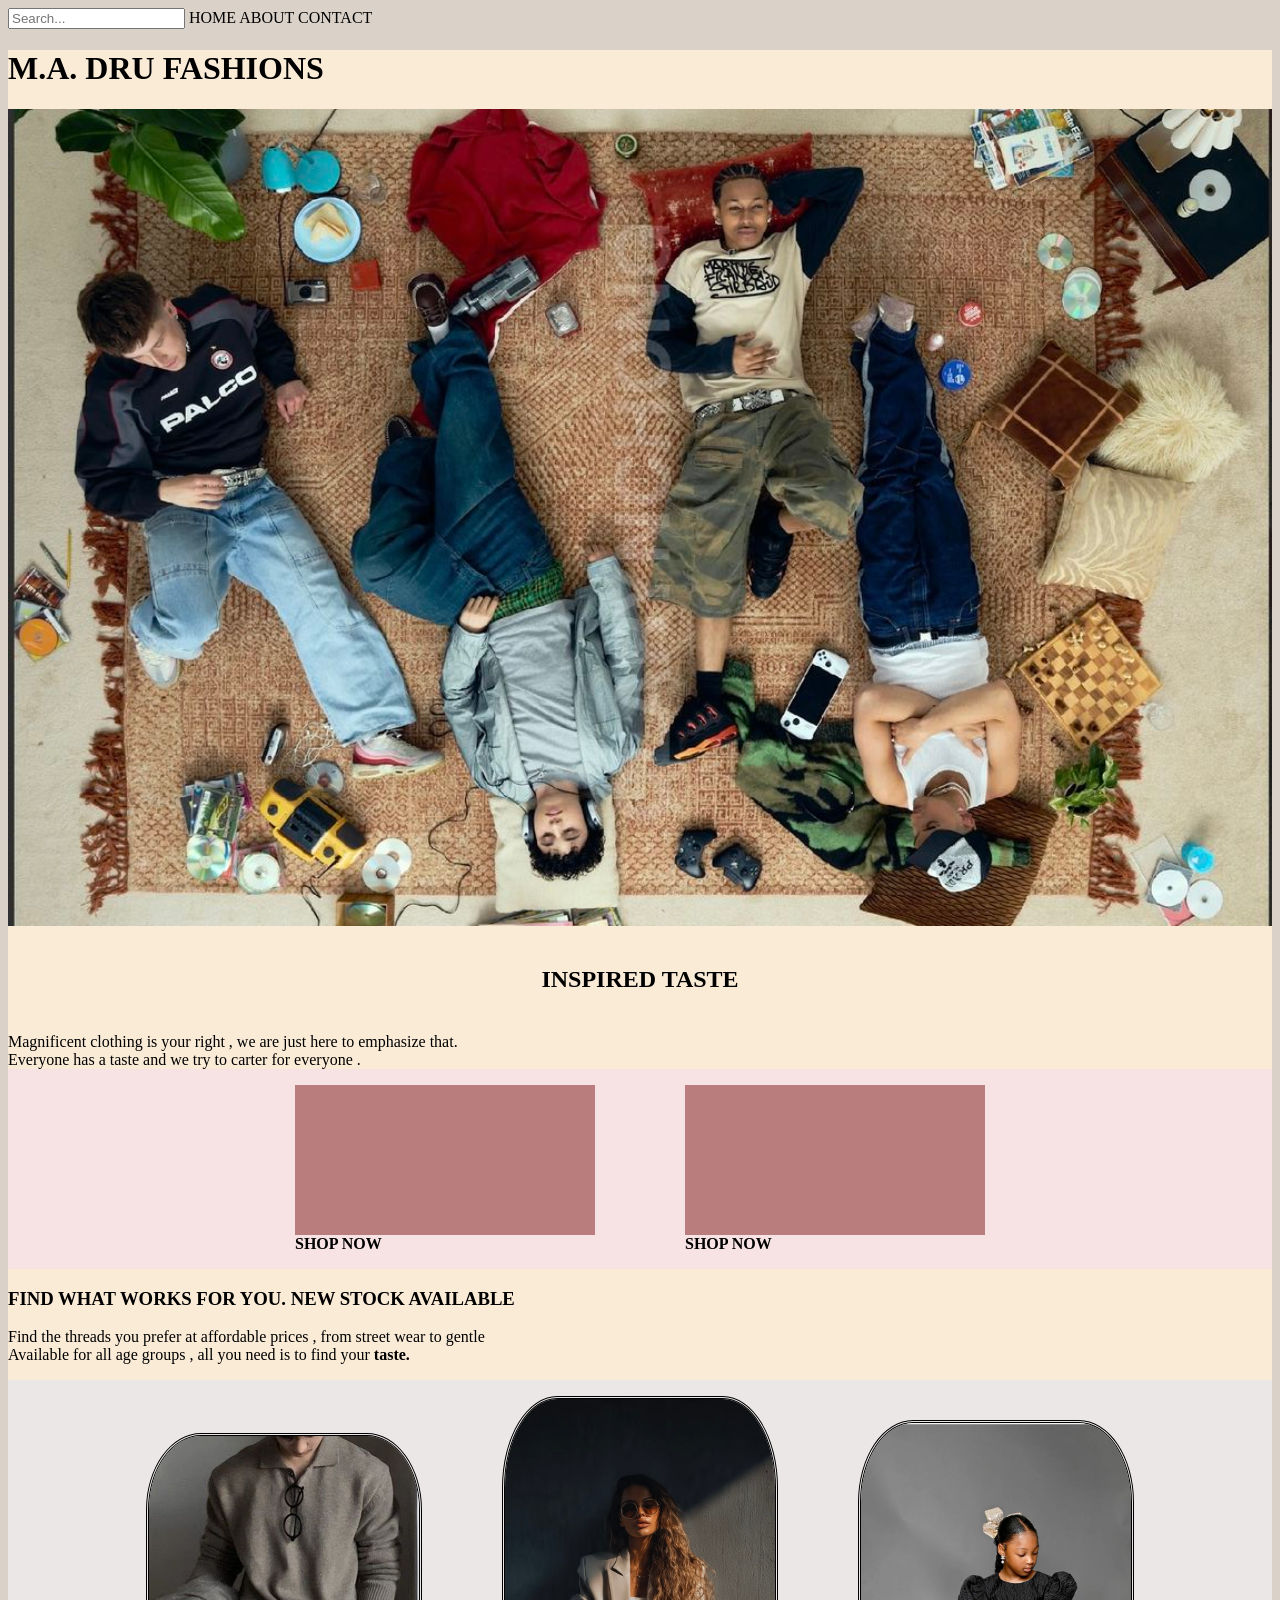
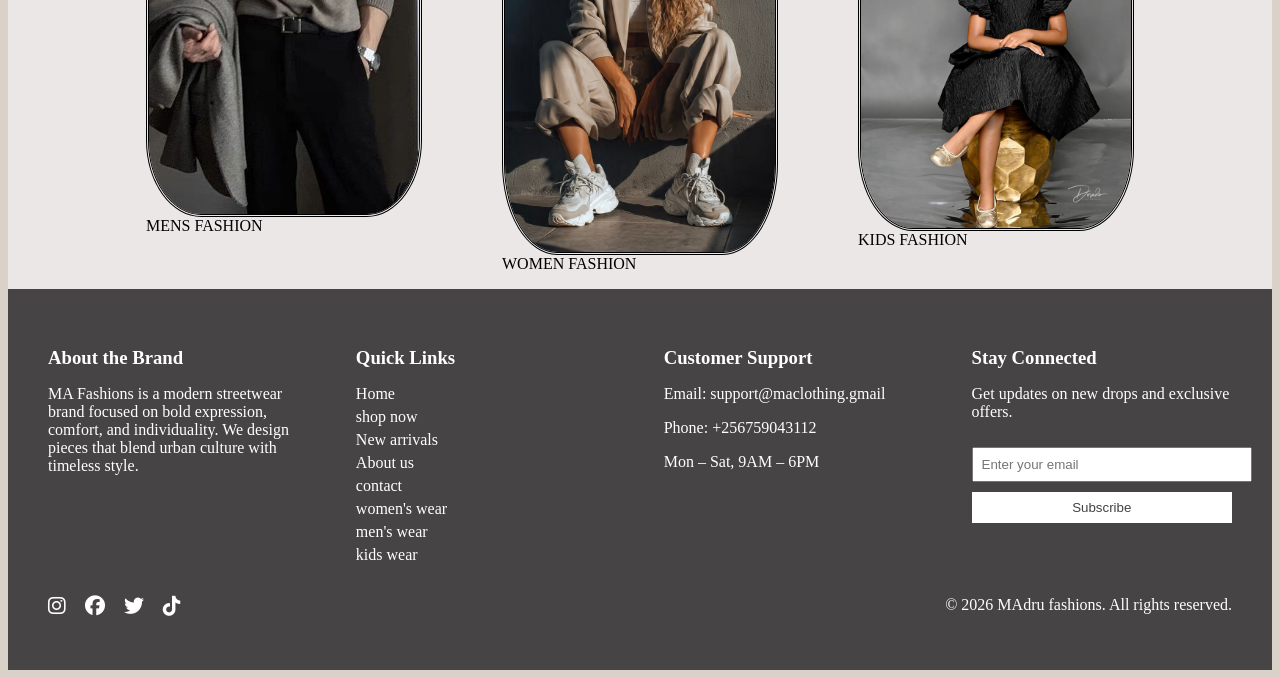
<file: index.html>
<!DOCTYPE html>
<html>
<head>
         <meta charset="UTF-8">
        <meta name="viewport" content="width=device-width, initial-scale=1.0">
        <meta name="MALE ANDREW" content="Fashionable clothes and gentle clothing for all ages and gender.">
        <title>Andrufashions.com</title>
        <link rel="stylesheet" href="styles.css">
        <link rel="stylesheet" href="https://cdnjs.cloudflare.com/ajax/libs/font-awesome/6.5.0/css/all.min.css">
</head>
    <body>
        <header>
            <nav>
                <input type="search" name="search" id=""search placeholder="Search...">
            <a href="index.html">HOME</a>
            <a href="About us.html">ABOUT</a>
            <a href="contact.html">CONTACT</a>
            </nav>
        </header>
    <main>
                <h1 class="main-title">M.A. DRU FASHIONS</h1>
                <a href="new arrivals.html">
        <img src="images/re.jpg" alt="Clickable image" class="new">
            </a>
                <h2>INSPIRED TASTE</h2>
                <P1>Magnificent clothing is your right , we are just here to emphasize that.<br>
                Everyone has a taste and we try to carter for everyone .</P1>
    <div class="fashion">
        <figure>
                <video src="videos/vid.mp4" autoplay muted loop></video>
                <figcaption><a href="men.html"><strong>SHOP NOW</strong></a></figcaption></figure>
        <figure>
             <video src="videos/vid.crdownload" autoplay muted loop></video>
            <figcaption><a href="men.html"><strong>SHOP NOW</strong></a></figcaption>
        </figure>
               </div> 
            <p>
                <h3>FIND WHAT WORKS FOR YOU. NEW STOCK AVAILABLE</h3>
                Find the threads you prefer at affordable prices , from street wear to gentle <br> Available for all age groups , all you need is to find your <strong>taste.</strong>
            </p>
            <div class="images">
                <figure>
                    <a href="men.html">
        <img src="images/man.jpg" alt="Clickable image" class="man"></a>
        <figcaption>MENS FASHION</figcaption>
                </figure>
                <figure>
                   <a href="woman.html">
        <img src="images/woman.jpg" alt="Clickable image" class="woman"></a>
        <figcaption>WOMEN FASHION</figcaption>
                </figure>
                <figure>
  <a href="kids.html">
        <img src="images/kid.jpg" alt="Clickable image" class="girl"></a>
        <figcaption>KIDS FASHION</figcaption>
                </figure>
         </div>
        </main>
    </body>
    <script src="script.js"></script>
<footer>
        <div class="conclusions">
  <div class="d1">
        <h3>About the Brand</h3>
        <p>
      MA Fashions is a modern streetwear brand focused on bold expression, 
      comfort, and individuality. We design pieces that blend urban culture 
      with timeless style.
    </p>
  </div>

  <div class="d2">
    <h3>Quick Links</h3>
    <ul>
      <li><a href="index.html">Home</a></li>
      <li><a href="men.html">shop now</a></li>
      <li><a href="kids.html">New arrivals</a></li>
      <li><a href="About us.html">About us</a></li>
      <li><a href="contact.html">contact</a></li>
      <li><a href="woman.html">women's wear</a></li>
      <li><a href="men.html">men's wear</a></li>
      <li><a href="kids.html">kids wear</a></li>
    </ul>
  </div>

  <div class="d3">
    <h3>Customer Support</h3>
    <p>Email: support@maclothing.gmail</p>
    <p>Phone: +256759043112</p>
    <p>Mon – Sat, 9AM – 6PM</p>
  </div>

  <div class="d4">
    <h3>Stay Connected</h3>
    <p>
      Get updates on new drops and exclusive offers.
    </p>
    <input type="email" placeholder="Enter your email">
    <button>Subscribe</button>
  </div>
  <div class="socials">
  <a href="https://www.instagram.com/"><i class="fab fa-instagram"></i></a>
  <a href="#"><i class="fab fa-facebook"></i></a>
  <a href="https://x.com/"><i class="fab fa-twitter"></i></a>
  <a href="https://www.tiktok.com/en/"><i class="fab fa-tiktok"></i></a>
</div>
<p>&copy; 2026 MAdru fashions. All rights reserved.</p>
</div>
        </div>
</footer>
</html>
</file>
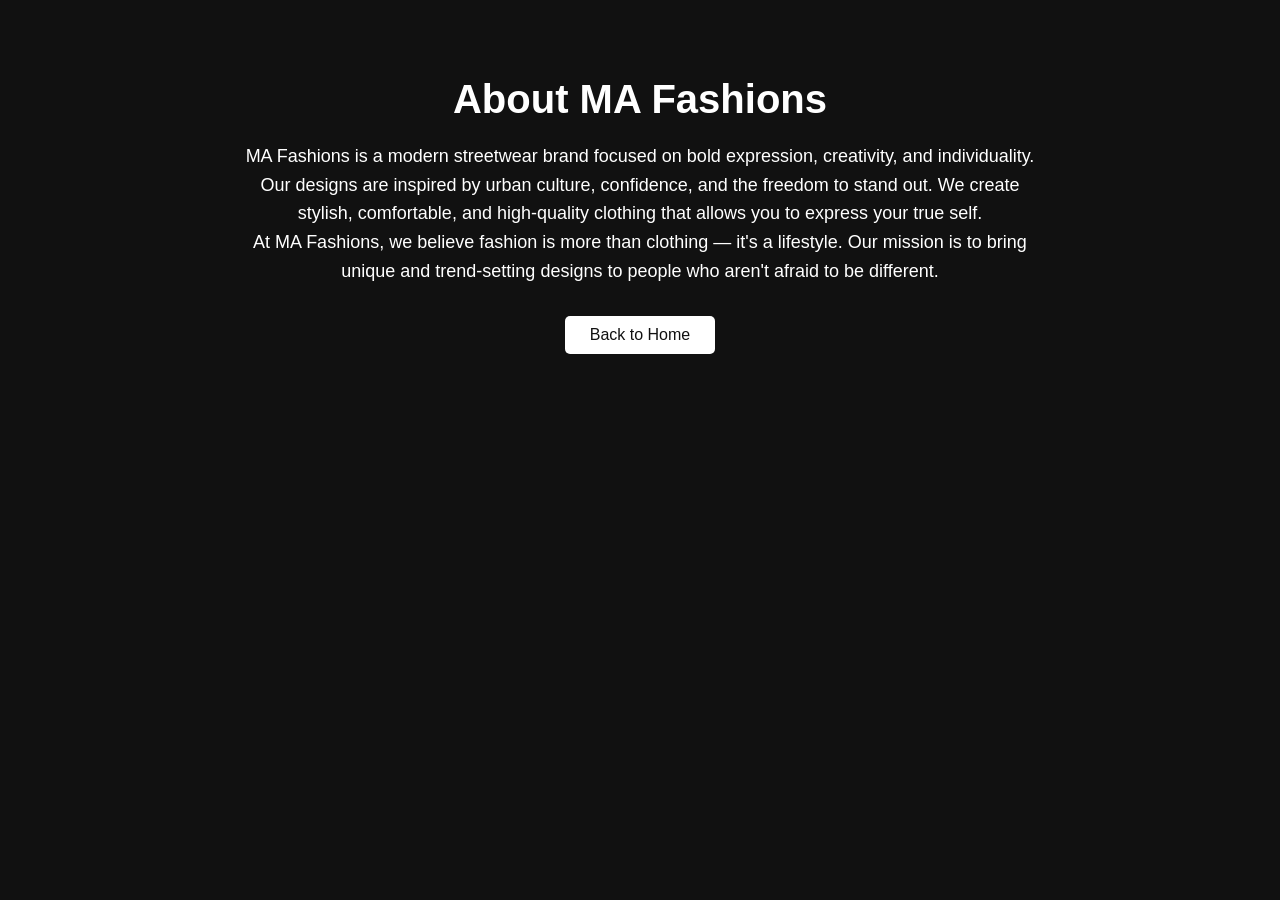
<file: About us.html>
<!DOCTYPE html>
<html lang="en">
<head>
    <meta charset="UTF-8">
    <meta name="viewport" content="width=device-width, initial-scale=1.0">
    <title>About Us - MA Fashions</title>

    <style>
        body {
            margin: 0;
            font-family: Arial, sans-serif;
            background-color: #111;
            color: #fff;
        }

        .container {
            width: 80%;
            margin: auto;
            text-align: center;
            padding: 50px;
        }

        h1 {
            font-size: 40px;
            margin-bottom: 20px;
        }

        p {
            font-size: 18px;
            line-height: 1.6;
            max-width: 800px;
            margin: auto;
        }

        .home-link {
            display: inline-block;
            margin-top: 30px;
            padding: 10px 25px;
            background-color: #fff;
            color: #111;
            text-decoration: none;
            border-radius: 5px;
            transition: 0.3s;
        }

        .home-link:hover {
            background-color: #ccc;
        }
    </style>
</head>
<body>

    <div class="container">
        <h1>About MA Fashions</h1>

        <p>
            MA Fashions is a modern streetwear brand focused on bold expression, creativity, 
            and individuality. Our designs are inspired by urban culture, confidence, and 
            the freedom to stand out. We create stylish, comfortable, and high-quality clothing 
            that allows you to express your true self.
        </p>

        <p>
            At MA Fashions, we believe fashion is more than clothing — it's a lifestyle. 
            Our mission is to bring unique and trend-setting designs to people who aren't 
            afraid to be different.
        </p>
        <a href="index.html" class="home-link">Back to Home</a>
    </div>

</body>
</html>
</file>
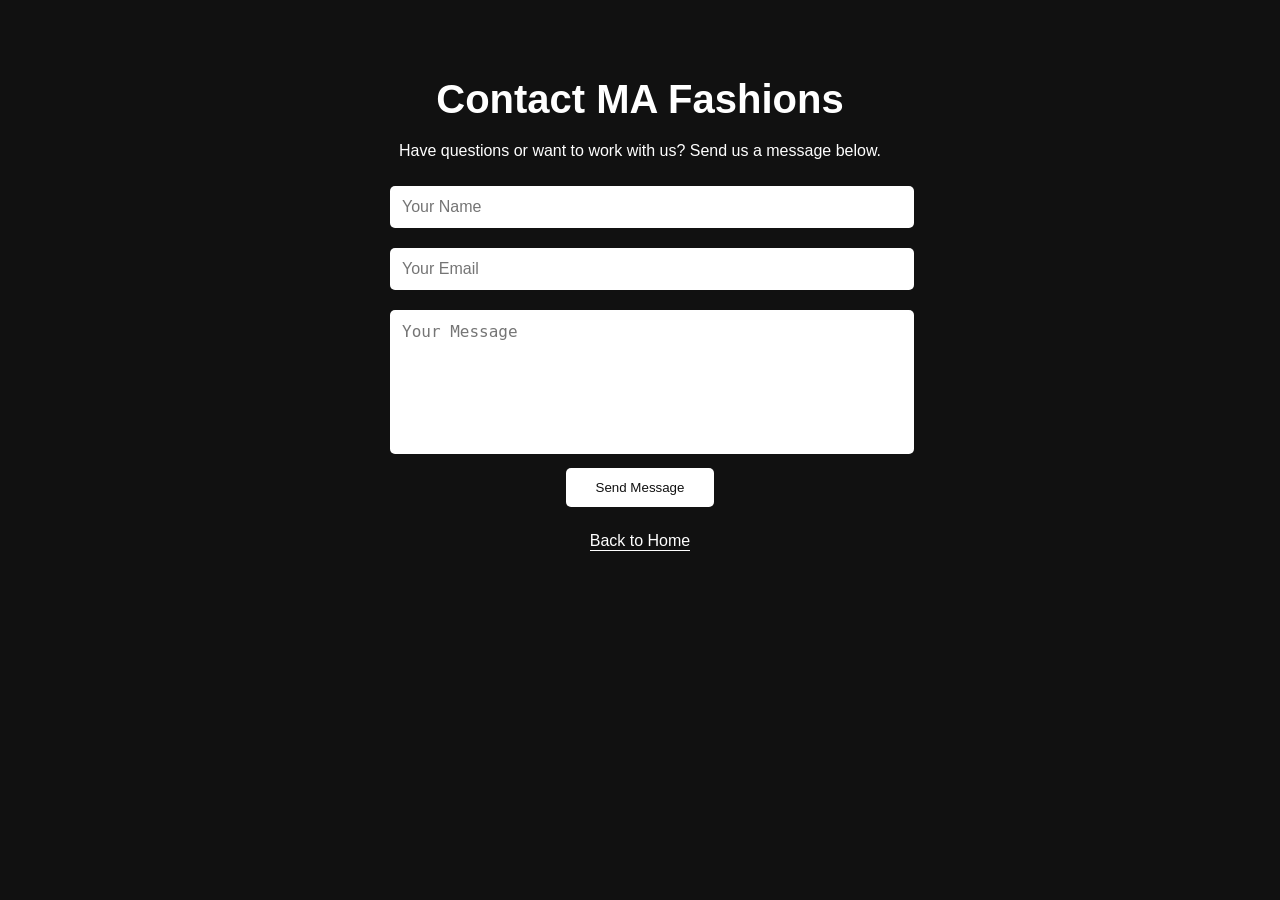
<file: contact.html>
<!DOCTYPE html>
<html lang="en">
<head>
    <meta charset="UTF-8">
    <meta name="viewport" content="width=device-width, initial-scale=1.0">
    <title>Contact Us - MA Fashions</title>

    <style>
        body {
            margin: 0;
            font-family: Arial, sans-serif;
            background-color: #111;
            color: #fff;
        }

        .container {
            width: 80%;
            margin: auto;
            text-align: center;
            padding: 50px 0;
        }

        h1 {
            font-size: 40px;
            margin-bottom: 20px;
        }

        form {
            max-width: 500px;
            margin: auto;
        }

        input, textarea {
            width: 100%;
            padding: 12px;
            margin: 10px 0;
            border: none;
            border-radius: 5px;
            font-size: 16px;
        }

        textarea {
            height: 120px;
            resize: none;
        }

        button {
            padding: 12px 30px;
            background-color: #fff;
            color: #111;
            border: none;
            border-radius: 5px;
            cursor: pointer;
            transition: 0.3s;
        }

        button:hover {
            background-color: #ccc;
        }

        .home-link {
            display: inline-block;
            margin-top: 25px;
            text-decoration: none;
            color: #fff;
            border-bottom: 1px solid #fff;
            transition: 0.3s;
        }

        .home-link:hover {
            color: #ccc;
            border-color: #ccc;
        }
    </style>
</head>
<body>

    <div class="container">
        <h1>Contact MA Fashions</h1>

        <p>Have questions or want to work with us? Send us a message below.</p>

        <form>
            <input type="text" placeholder="Your Name" required>
            <input type="email" placeholder="Your Email" required>
            <textarea placeholder="Your Message" required></textarea>
            <button type="submit">Send Message</button>
        </form>
        <a href="index.html" class="home-link">Back to Home</a>
    </div>

</body>
</html>
</file>
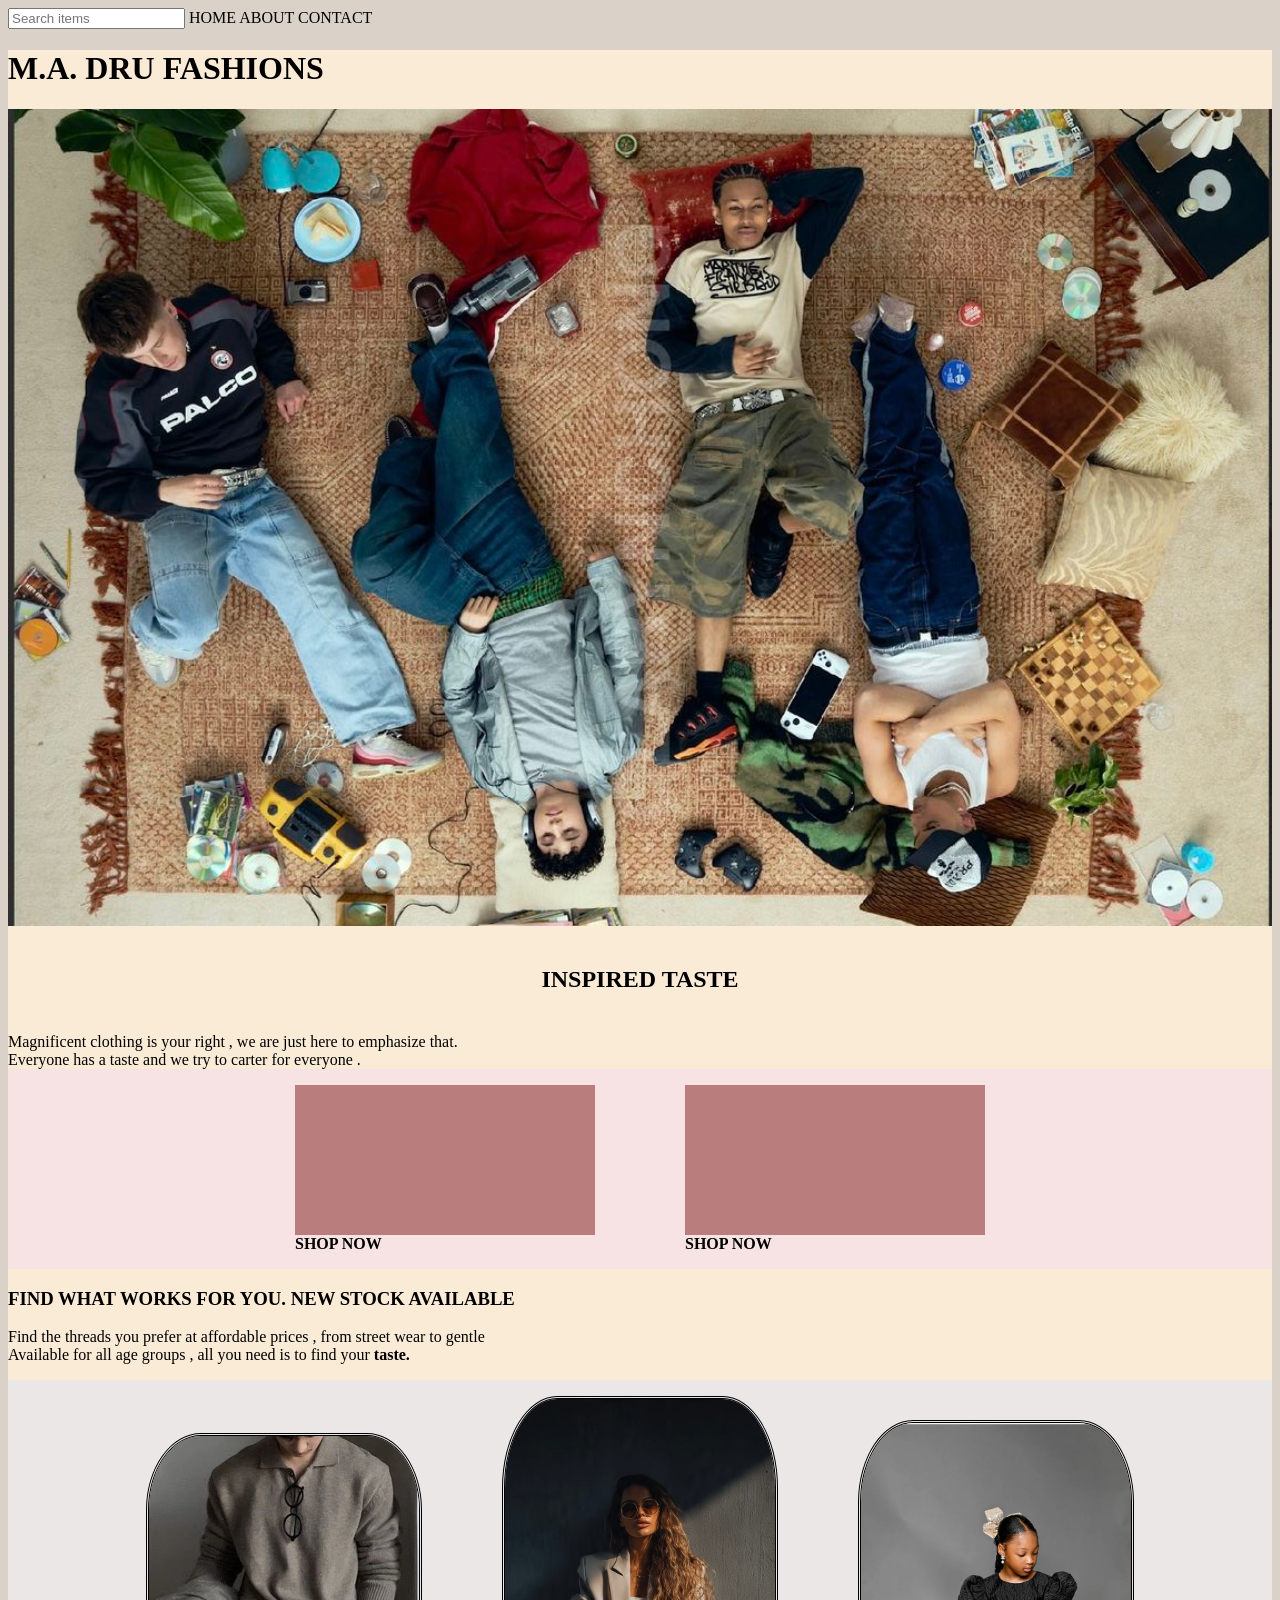
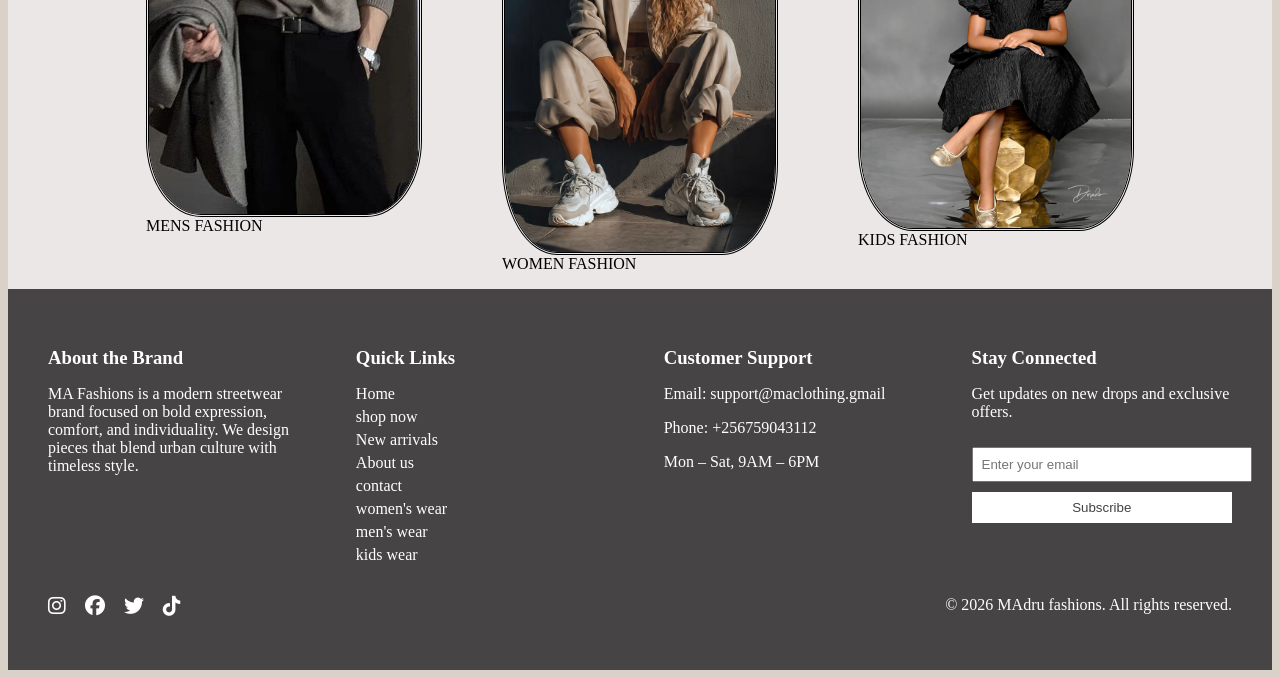
<file: dru.html>
<!DOCTYPE html>
<html>
<head>
         <meta charset="UTF-8">
        <meta name="viewport" content="width=device-width, initial-scale=1.0">
        <meta name="MALE ANDREW" content="Fashionable clothes and gentle clothing for all ages and gender.">
        <title>Andrufashions.com</title>
        <link rel="stylesheet" href="styles.css">
        <link rel="stylesheet" href="https://cdnjs.cloudflare.com/ajax/libs/font-awesome/6.5.0/css/all.min.css">
</head>
    <body>
        <header>
            <nav>
                <input type="search" name="search" id="" placeholder="Search items">
            <a href="dru.html">HOME</a>
            <a href="About us.html">ABOUT</a>
            <a href="contact.html">CONTACT</a>
            </nav>
        </header>
    <main>
                <h1>M.A. DRU FASHIONS</h1>
                <a href="new arrivals.html">
        <img src="images/re.jpg" alt="Clickable image" class="new">
            </a>
                <h2>INSPIRED TASTE</h2>
                <P1>Magnificent clothing is your right , we are just here to emphasize that.<br>
                Everyone has a taste and we try to carter for everyone .</P1>
    <div class="fashion">
        <figure>
                <video src="videos/vid.mp4" autoplay muted loop></video>
                <figcaption><a href="shop.html"><strong>SHOP NOW</strong></a></figcaption></figure>
        <figure>
             <video src="videos/vid.crdownload" autoplay muted loop></video>
            <figcaption><a href="shop.html"><strong>SHOP NOW</strong></a></figcaption>
        </figure>
               </div> 
            <p>
                <h3>FIND WHAT WORKS FOR YOU. NEW STOCK AVAILABLE</h3>
                Find the threads you prefer at affordable prices , from street wear to gentle <br> Available for all age groups , all you need is to find your <strong>taste.</strong>
            </p>
            <div class="images">
                <figure>
                    <a href="men.html">
        <img src="images/man.jpg" alt="Clickable image" class="man"></a>
        <figcaption>MENS FASHION</figcaption>
                </figure>
                <figure>
                   <a href="woman.html">
        <img src="images/woman.jpg" alt="Clickable image" class="woman"></a>
        <figcaption>WOMEN FASHION</figcaption>
                </figure>
                <figure>
  <a href="kids.html">
        <img src="images/kid.jpg" alt="Clickable image" class="girl"></a>
        <figcaption>KIDS FASHION</figcaption>
                </figure>
         </div>
        </main>
    </body>
<footer>
        <div class="conclusions">
  <div class="d1">
        <h3>About the Brand</h3>
        <p>
      MA Fashions is a modern streetwear brand focused on bold expression, 
      comfort, and individuality. We design pieces that blend urban culture 
      with timeless style.
    </p>
  </div>

  <div class="d2">
    <h3>Quick Links</h3>
    <ul>
      <li><a href="dru.html">Home</a></li>
      <li><a href="shop.html">shop now</a></li>
      <li><a href="new arrivals.html">New arrivals</a></li>
      <li><a href="About us.html">About us</a></li>
      <li><a href="contact.html">contact</a></li>
      <li><a href="woman.html">women's wear</a></li>
      <li><a href="men.html">men's wear</a></li>
      <li><a href="kids.html">kids wear</a></li>
    </ul>
  </div>

  <div class="d3">
    <h3>Customer Support</h3>
    <p>Email: support@maclothing.gmail</p>
    <p>Phone: +256759043112</p>
    <p>Mon – Sat, 9AM – 6PM</p>
  </div>

  <div class="d4">
    <h3>Stay Connected</h3>
    <p>
      Get updates on new drops and exclusive offers.
    </p>
    <input type="email" placeholder="Enter your email">
    <button>Subscribe</button>
  </div>
  <div class="socials">
  <a href="https://www.instagram.com/"><i class="fab fa-instagram"></i></a>
  <a href="#"><i class="fab fa-facebook"></i></a>
  <a href="https://x.com/"><i class="fab fa-twitter"></i></a>
  <a href="https://www.tiktok.com/en/"><i class="fab fa-tiktok"></i></a>
</div>
<p>&copy; 2026 MAdru fashions. All rights reserved.</p>
</div>
        </div>
</footer>
</html>
</file>
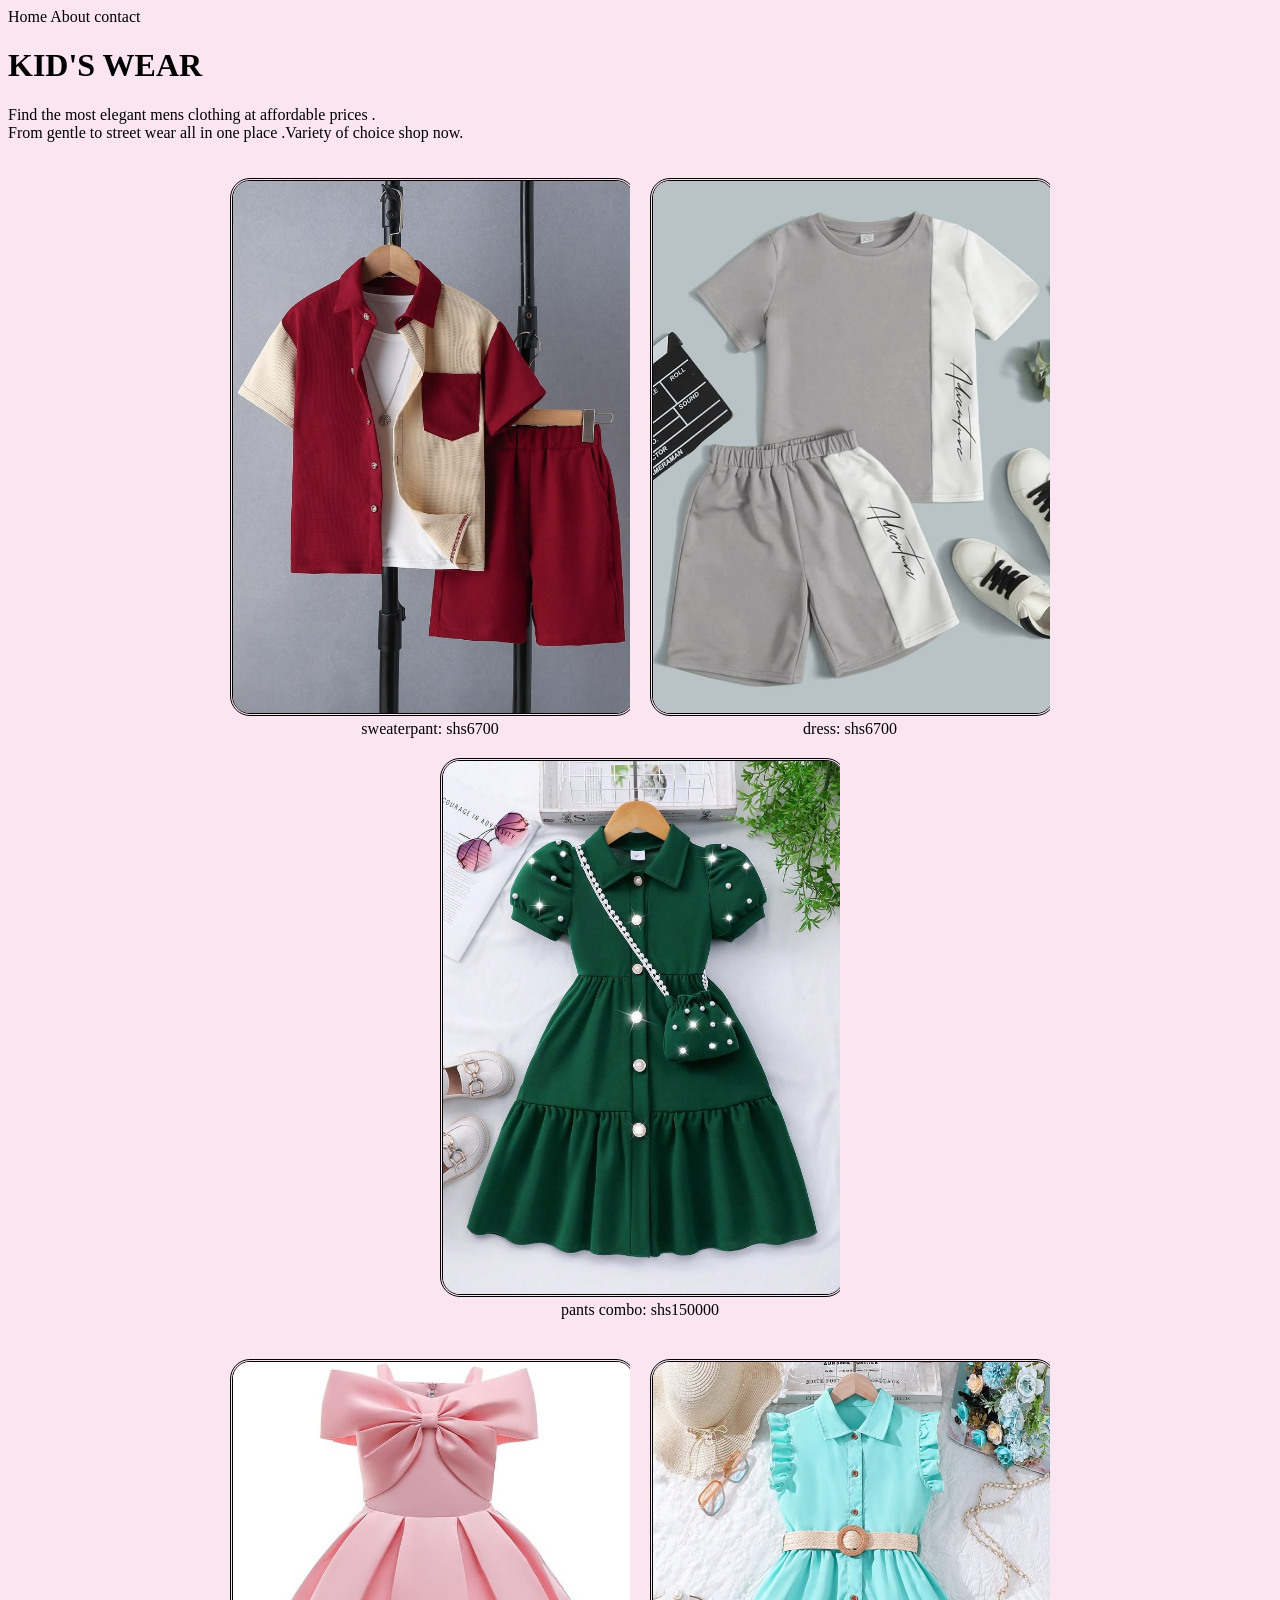
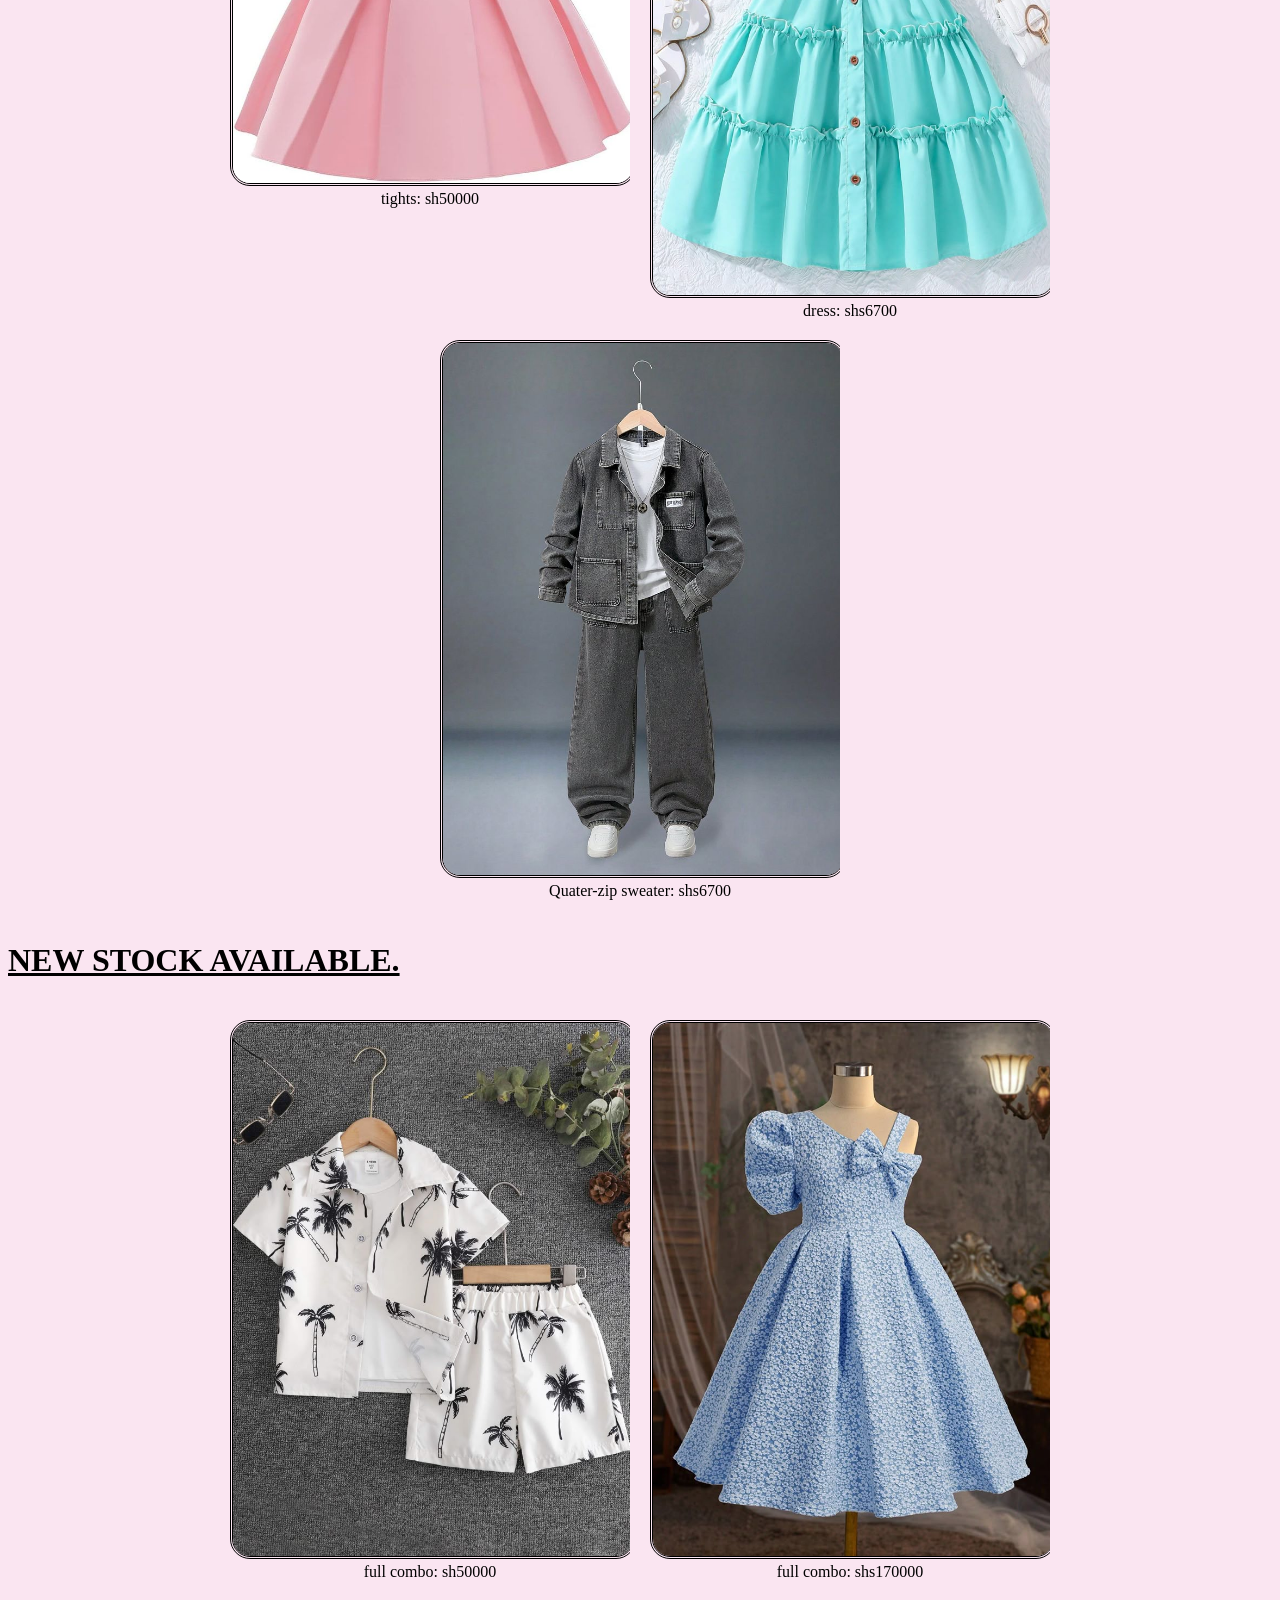
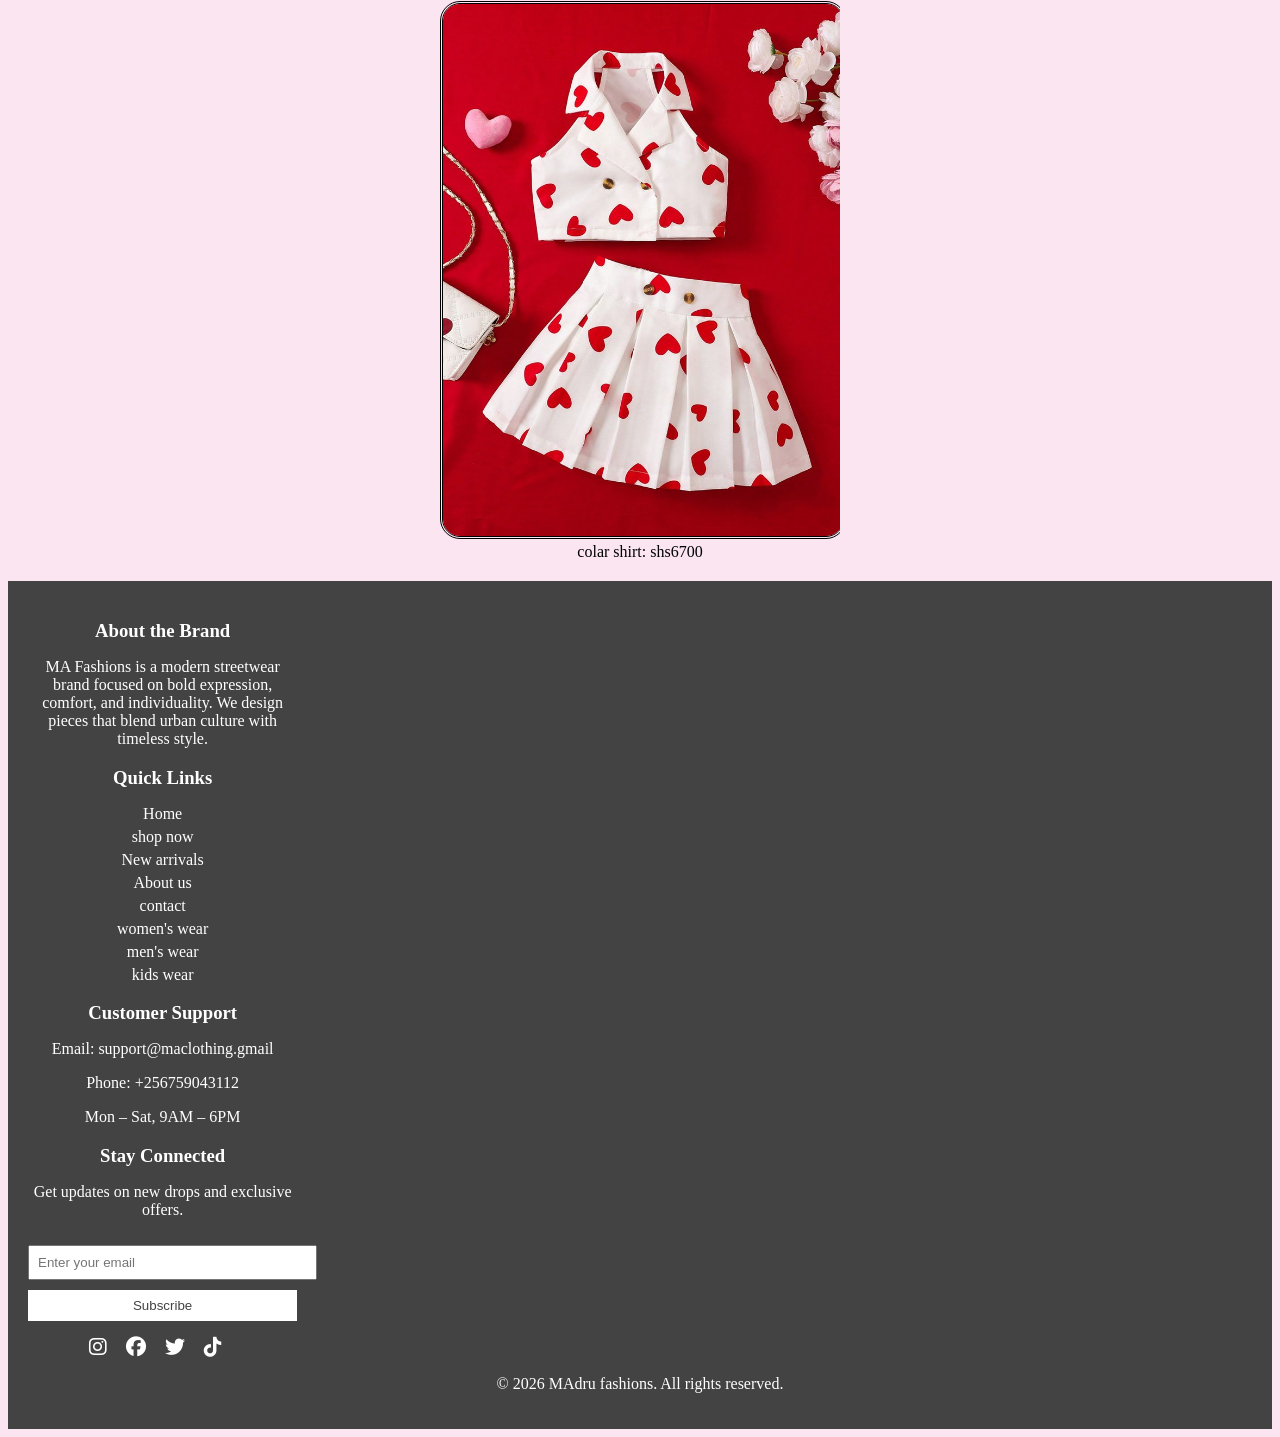
<file: kids.html>
<!DOCTYPE html>
<html lang="en">
<head>
    <meta charset="UTF-8">
    <meta name="viewport" content="width=device-width, initial-scale=1.0">
    <a href="index.html">Home</a>
    <a href="About us.html">About</a>
    <a href="contact.html">contact</a>
    <title>Druskidsswear</title>
    <link rel="stylesheet"href="style.css">
    <link rel="stylesheet" href="https://cdnjs.cloudflare.com/ajax/libs/font-awesome/6.5.0/css/all.min.css">
</head>
     <body class="womenbody">
        <header>
            <h1>KID'S WEAR</h1>
        </header>
        <main>
        <p>Find the most elegant mens clothing at affordable prices .<br> From gentle to street wear all in one place .Variety of choice shop now.
   <div id="logoSplash" class="splash">
  <img src="images/ma.png" alt="My Logo" class="logo">
</div>

<style>
  .splash {
    position: fixed;
    top: 0;
    left: 0;
    width: 100%;
    height: 100%;
    background: white;         
    display: flex;
    align-items: center;
    justify-content: center;
    z-index: 9999;
    opacity: 0;
    transition: opacity 1.5s ease;
  }

  .logo {
    max-width: 500px;           
    height: auto;
  }

  .splash.show {
    opacity: 1;
  }
</style>

<script>
  window.addEventListener('load', function() {
    
    const splash = document.getElementById('logoSplash');
    
    setTimeout(() => {
      splash.classList.add('show');
    }, 300);
    setTimeout(() => {
      splash.style.opacity = '0';
      setTimeout(() => {
        splash.style.display = 'none';
      }, 1500);
    }, 1500);  
  });
</script>
          <div class="menwear">
        <figure>
        <img src="images/kids1.jpg" alt="image" class="men">
        <figcaption>sweaterpant: shs6700</figcaption>
                </figure>
                <figure>
        <img src="images/kids2.jpg" alt="image" class="men">
        <figcaption>dress: shs6700</figcaption>
                </figure>
                <figure>
        <img src="images/kids3.jpg" alt="image" class="men">
        <figcaption>pants combo: shs150000</figcaption>
                </figure>
        </div>
<div 4 class="menwear">
        <figure>
        <img src="images/kids4.jpg" alt="image" class="men">
        <figcaption>tights: sh50000</figcaption>
        </figure>
        <figure>
        <img src="images/kids5.jpg" alt="image" class="men">
        <figcaption>dress: shs6700</figcaption>
        </figure>
        <figure>
        <img src="images/kids6.jpg" alt="image" class="men">
        <figcaption>Quater-zip sweater: shs6700</figcaption>
        </figure>
    </div 4>
    <h1><u>NEW STOCK AVAILABLE.</u></h1>
<div 5 class="menwear">
        <figure>
        <img src="images/kids7.jpg" alt="image" class="men">
        <figcaption>full combo: sh50000</figcaption>
        </figure>
        <figure>
        <img src="images/kids8.jpg" alt="image" class="men">
        <figcaption>full combo: shs170000</figcaption>
        </figure>
        <figure>
        <img src="images/kids9.jpg" alt="image" class="men">
        <figcaption>colar shirt: shs6700</figcaption>
        </figure>
            </div>
     </body>
     <footer>
        <div class="conclusions">
  <div class="d1">
        <h3>About the Brand</h3>
        <p>
      MA Fashions is a modern streetwear brand focused on bold expression, 
      comfort, and individuality. We design pieces that blend urban culture 
      with timeless style.
    </p>
  </div>

  <div class="d2">
    <h3>Quick Links</h3>
    <ul>
      <li><a href="index.html">Home</a></li>
      <li><a href="shop.html">shop now</a></li>
      <li><a href="new arrivals.html">New arrivals</a></li>
      <li><a href="About us.html">About us</a></li>
      <li><a href="contact.html">contact</a></li>
      <li><a href="woman.html">women's wear</a></li>
      <li><a href="men.html">men's wear</a></li>
      <li><a href="kids.html">kids wear</a></li>
    </ul>
  </div>

  <div class="d3">
    <h3>Customer Support</h3>
    <p>Email: support@maclothing.gmail</p>
    <p>Phone: +256759043112</p>
    <p>Mon – Sat, 9AM – 6PM</p>
  </div>

  <div class="d4">
    <h3>Stay Connected</h3>
    <p>
      Get updates on new drops and exclusive offers.
    </p>
    <input type="email" placeholder="Enter your email">
    <button>Subscribe</button>
  </div>
  <div class="socials">
  <a href="https://www.instagram.com/"><i class="fab fa-instagram"></i></a>
  <a href="#"><i class="fab fa-facebook"></i></a>
  <a href="https://x.com/"><i class="fab fa-twitter"></i></a>
  <a href="https://www.tiktok.com/en/"><i class="fab fa-tiktok"></i></a>
</div>
<p>&copy; 2026 MAdru fashions. All rights reserved.</p>
</div>

        </div>
</footer>
</html>
</file>
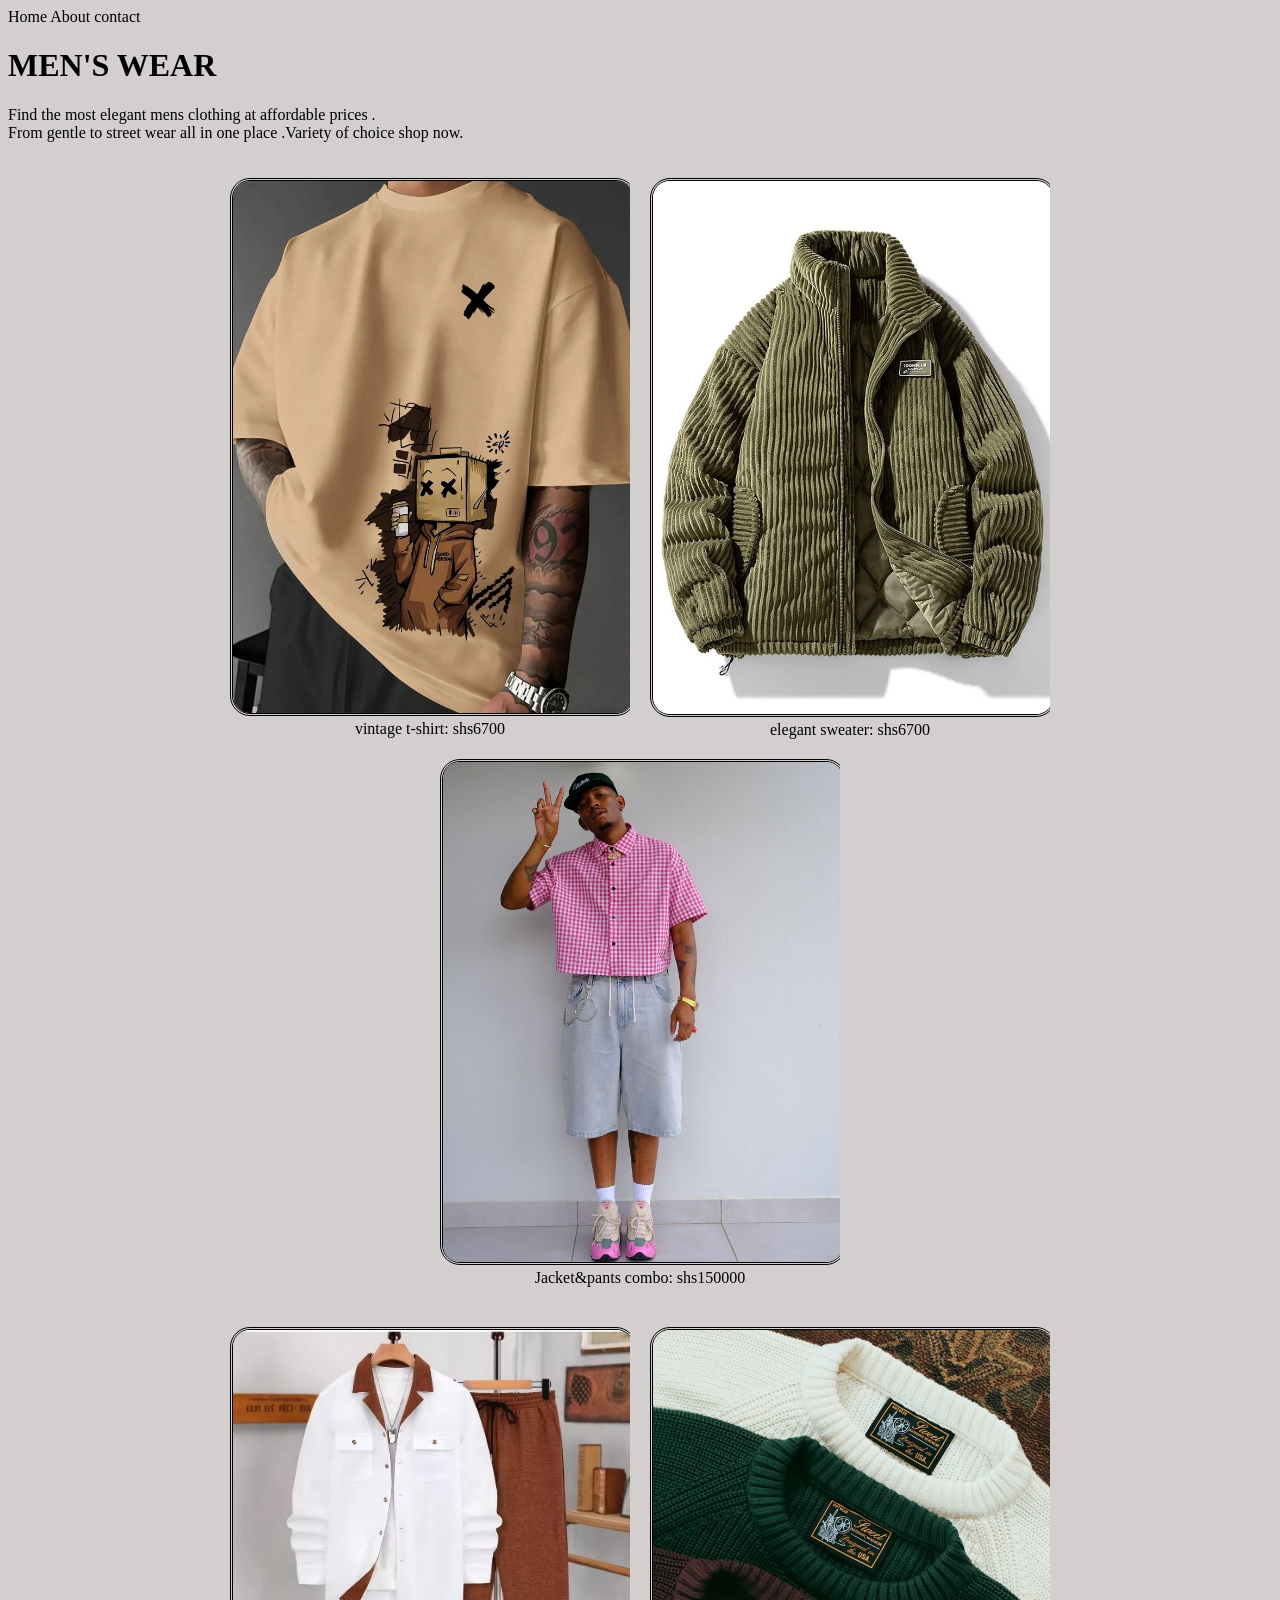
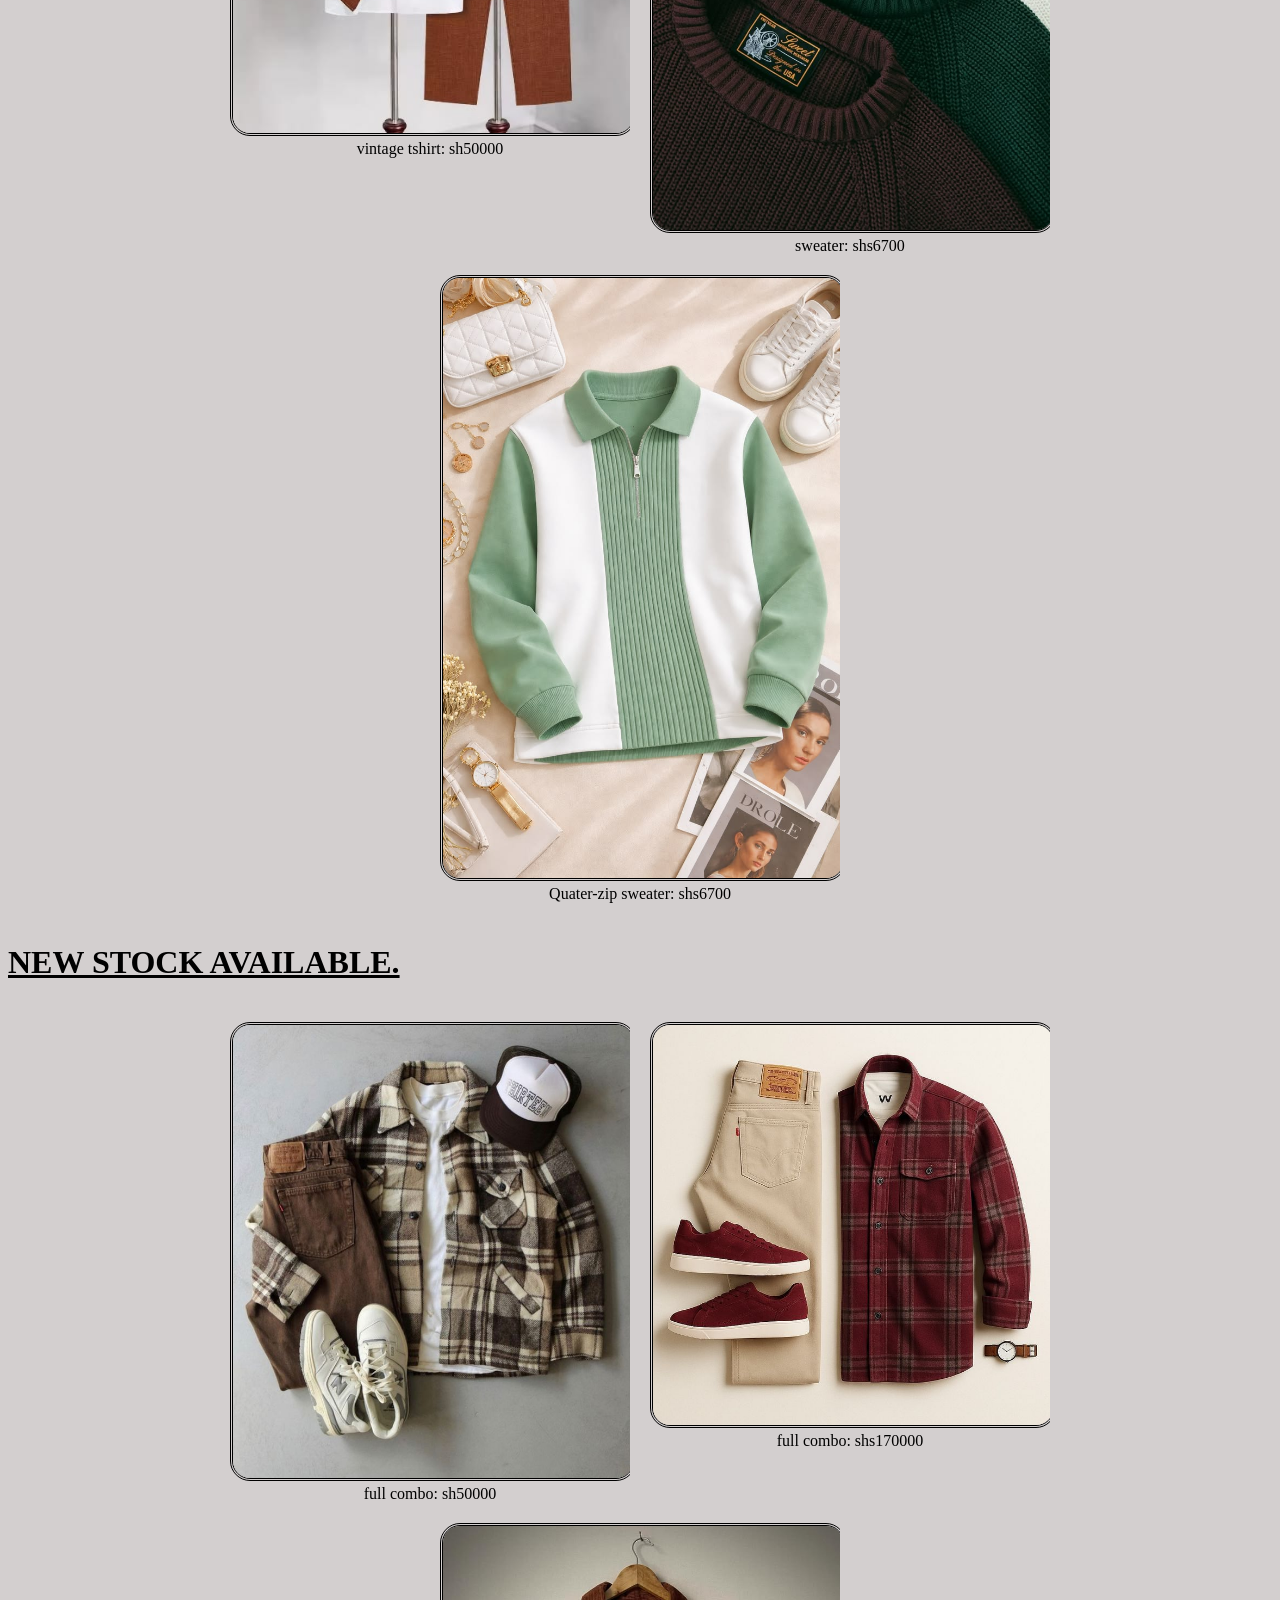
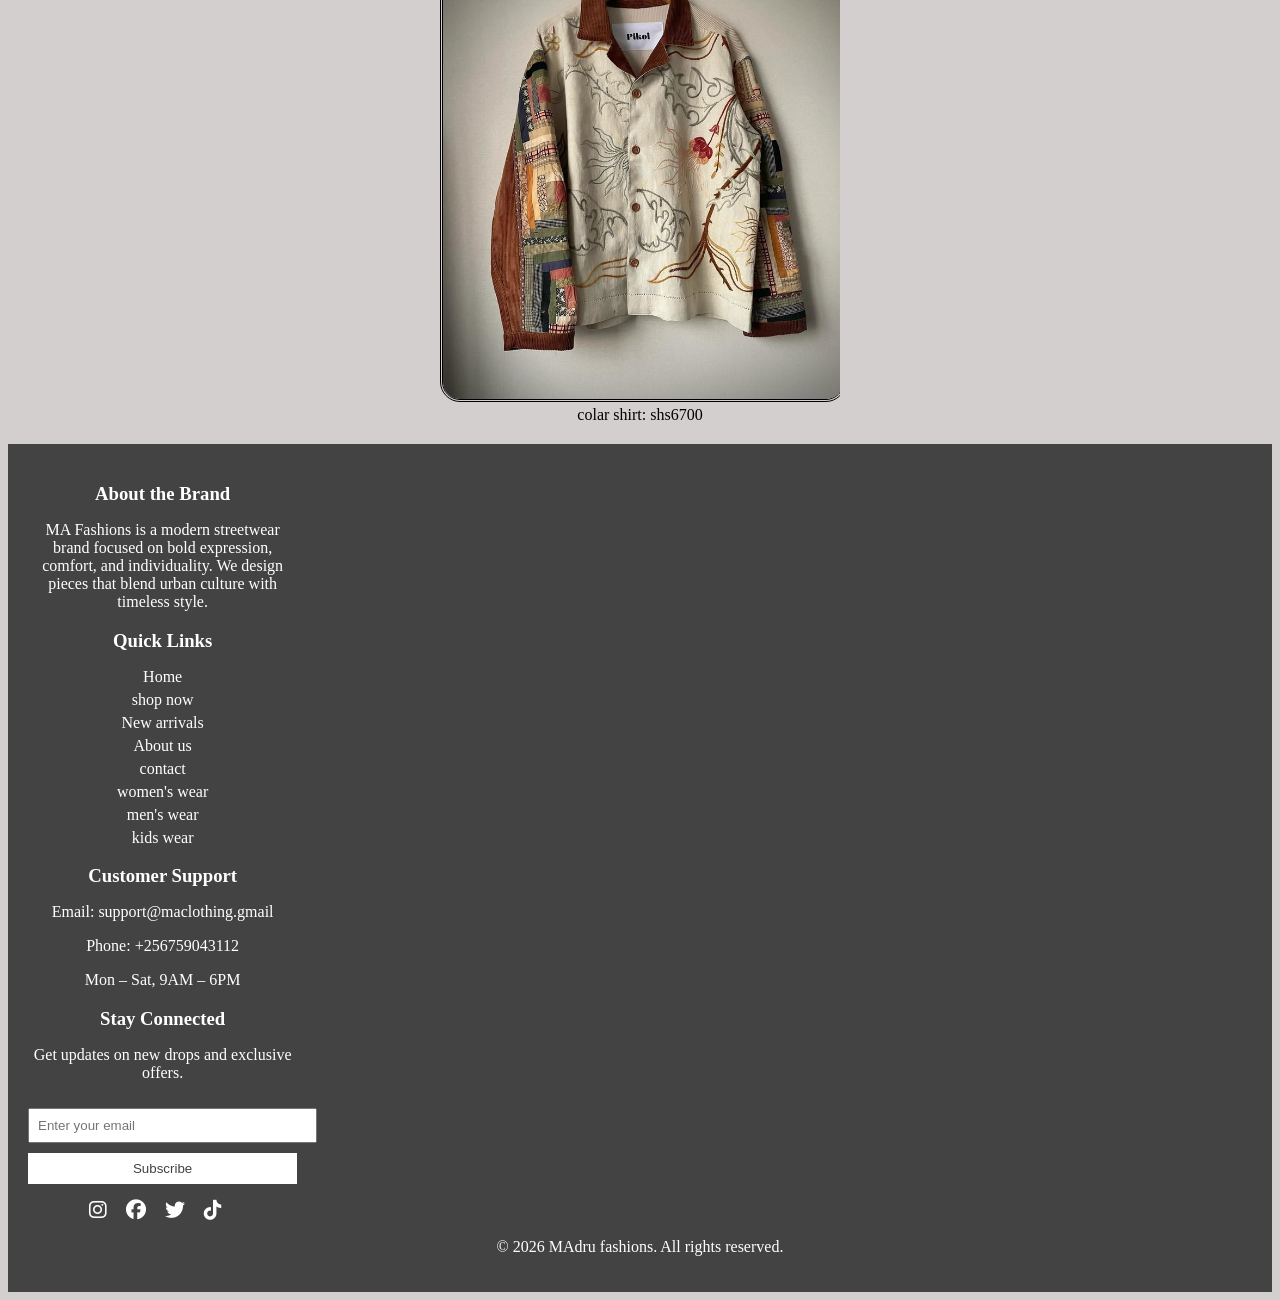
<file: men.html>
<!DOCTYPE html>
<html lang="en">
<head>
    <meta charset="UTF-8">
    <meta name="viewport" content="width=device-width, initial-scale=1.0">
    <a href="index.html">Home</a>
    <a href="About us.html">About</a>
    <a href="contact.html">contact</a>
    <title>DrusMenswear</title>
    <link rel="stylesheet"href="style.css">
    <link rel="stylesheet" href="https://cdnjs.cloudflare.com/ajax/libs/font-awesome/6.5.0/css/all.min.css">
</head>
     <body>
        <header>
            <h1>MEN'S WEAR</h1>
        </header>
        <main>
        <p>Find the most elegant mens clothing at affordable prices .<br> From gentle to street wear all in one place .Variety of choice shop now.
  <div id="logoSplash" class="splash">
  <img src="images/ma.png" alt="My Logo" class="logo">
</div>
  <style>
  .splash {
    position: fixed;
    top: 0;
    left: 0;
    width: 100%;
    height: 100%;
    background: white;         
    display: flex;
    align-items: center;
    justify-content: center;
    z-index: 9999;
    opacity: 0;
    transition: opacity 1.5s ease;
  }

  .logo {
    max-width: 500px;           
    height: auto;
  }

  .splash.show {
    opacity: 1;
  }
</style>

<script>
  window.addEventListener('load', function() {
    
    const splash = document.getElementById('logoSplash');
    
    setTimeout(() => {
      splash.classList.add('show');
    }, 300);
    setTimeout(() => {
      splash.style.opacity = '0';
      setTimeout(() => {
        splash.style.display = 'none';
      }, 1500);
    }, 1500);  
  });
</script>
          <div class="menwear">
        <figure>
        <img src="images/men5.jpg" alt="image" class="men">
        <figcaption>vintage t-shirt: shs6700</figcaption>
                </figure>
                <figure>
        <img src="images/men6.jpg" alt="image" class="men">
        <figcaption>elegant sweater: shs6700</figcaption>
                </figure>
                <figure>
        <img src="images/men7.jpg" alt="image" class="men">
        <figcaption>Jacket&pants combo: shs150000</figcaption>
                </figure>
        </div>
<div 4 class="menwear">
        <figure>
        <img src="images/men3.jpg" alt="image" class="men">
        <figcaption>vintage tshirt: sh50000</figcaption>
        </figure>
        <figure>
        <img src="images/men2.jpg" alt="image" class="men">
        <figcaption>sweater: shs6700</figcaption>
        </figure>
        <figure>
        <img src="images/men1.jpg" alt="image" class="men">
        <figcaption>Quater-zip sweater: shs6700</figcaption>
        </figure>
    </div 4>
        <h1><u>NEW STOCK AVAILABLE.</u></h1>
<div 5 class="menwear">
        <figure>
        <img src="images/men8.jpg" alt="image" class="men">
        <figcaption>full combo: sh50000</figcaption>
        </figure>
        <figure>
        <img src="images/men9.jpg" alt="image" class="men">
        <figcaption>full combo: shs170000</figcaption>
        </figure>
        <figure>
        <img src="images/men10.jpg" alt="image" class="men">
        <figcaption>colar shirt: shs6700</figcaption>
        </figure>
            </div>
     </body>
     <footer>
        <div class="conclusions">
  <div class="d1">
        <h3>About the Brand</h3>
        <p>
      MA Fashions is a modern streetwear brand focused on bold expression, 
      comfort, and individuality. We design pieces that blend urban culture 
      with timeless style.
    </p>
  </div>

  <div class="d2">
    <h3>Quick Links</h3>
    <ul>
      <li><a href="index.html">Home</a></li>
      <li><a href="shop.html">shop now</a></li>
      <li><a href="new arrivals.html">New arrivals</a></li>
      <li><a href="About us.html">About us</a></li>
      <li><a href="contact.html">contact</a></li>
      <li><a href="woman.html">women's wear</a></li>
      <li><a href="men.html">men's wear</a></li>
      <li><a href="kids.html">kids wear</a></li>
    </ul>
  </div>

  <div class="d3">
    <h3>Customer Support</h3>
    <p>Email: support@maclothing.gmail</p>
    <p>Phone: +256759043112</p>
    <p>Mon – Sat, 9AM – 6PM</p>
  </div>

  <div class="d4">
    <h3>Stay Connected</h3>
    <p>
      Get updates on new drops and exclusive offers.
    </p>
    <input type="email" placeholder="Enter your email">
    <button>Subscribe</button>
  </div>
  <div class="socials">
  <a href="https://www.instagram.com/"><i class="fab fa-instagram"></i></a>
  <a href="#"><i class="fab fa-facebook"></i></a>
  <a href="https://x.com/"><i class="fab fa-twitter"></i></a>
  <a href="https://www.tiktok.com/en/"><i class="fab fa-tiktok"></i></a>
</div>
<p>&copy; 2026 MAdru fashions. All rights reserved.</p>
</div>

        </div>
</footer>
</html>
</file>
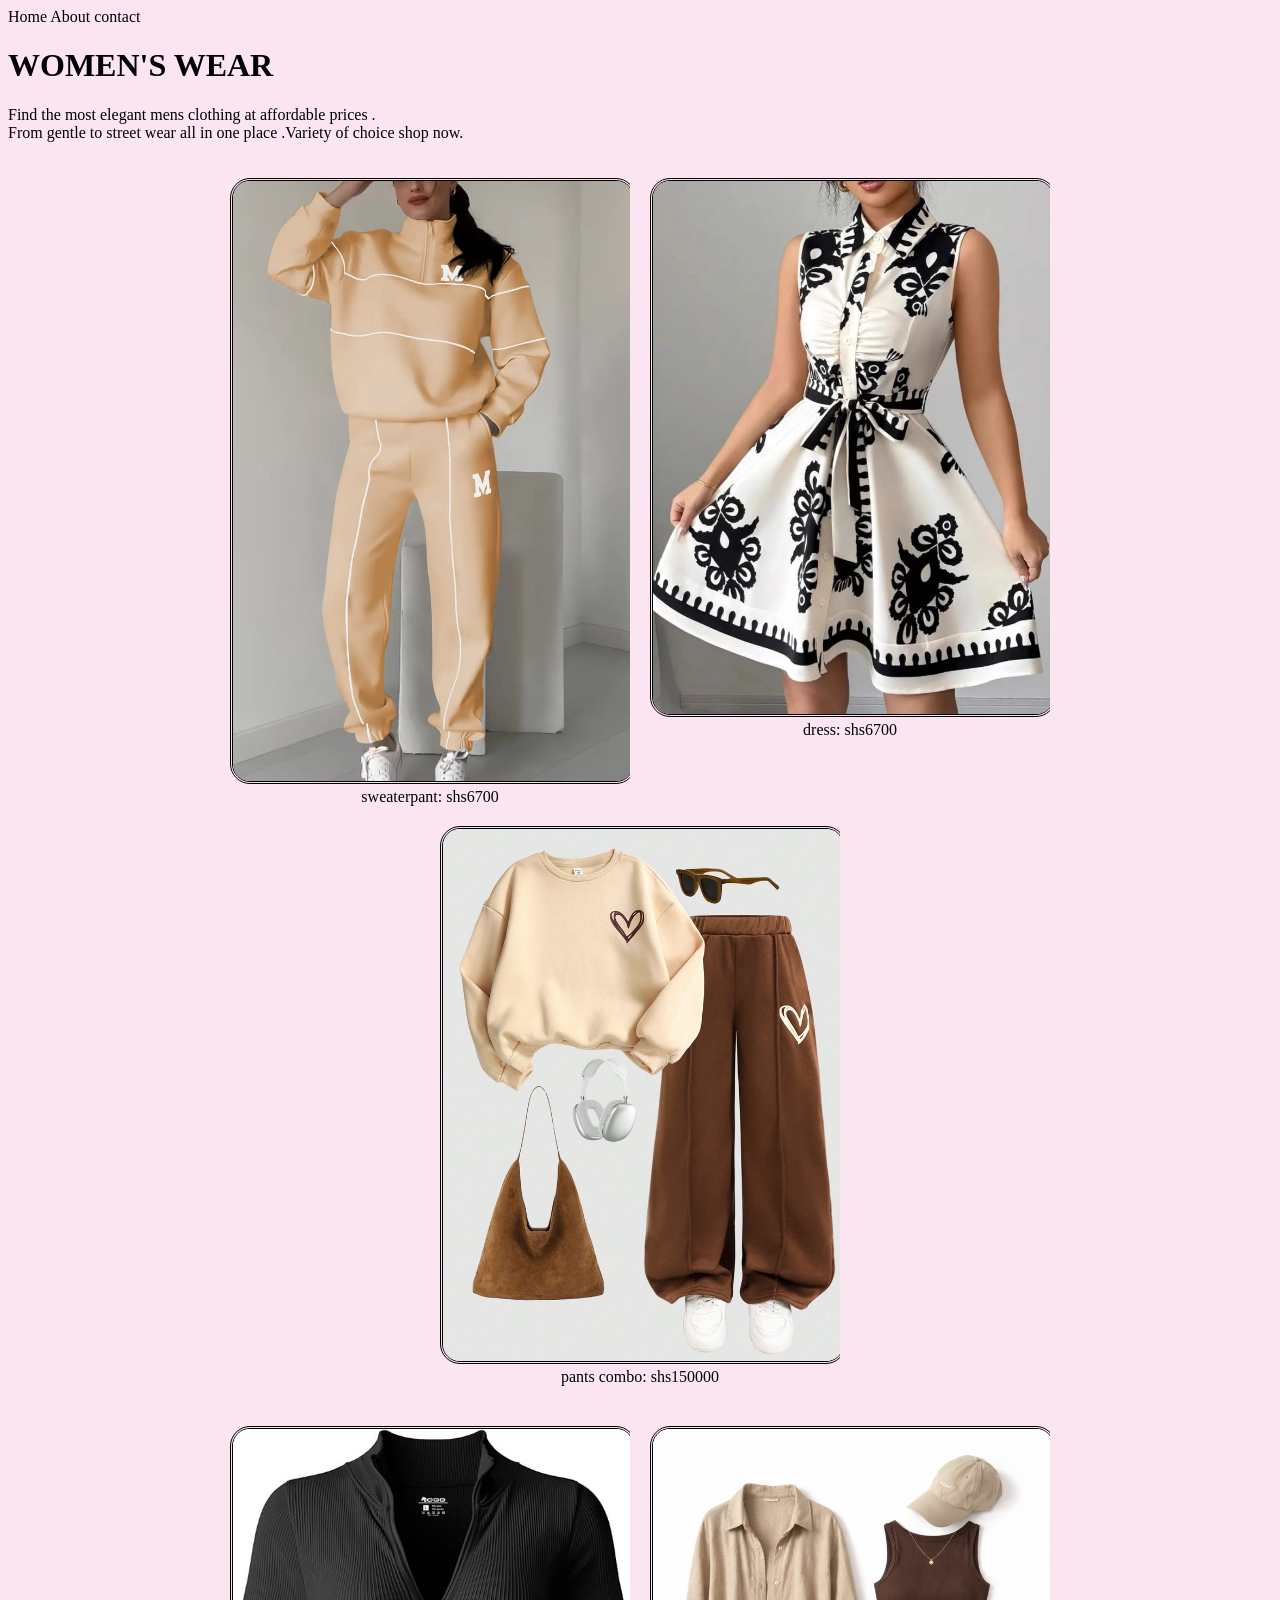
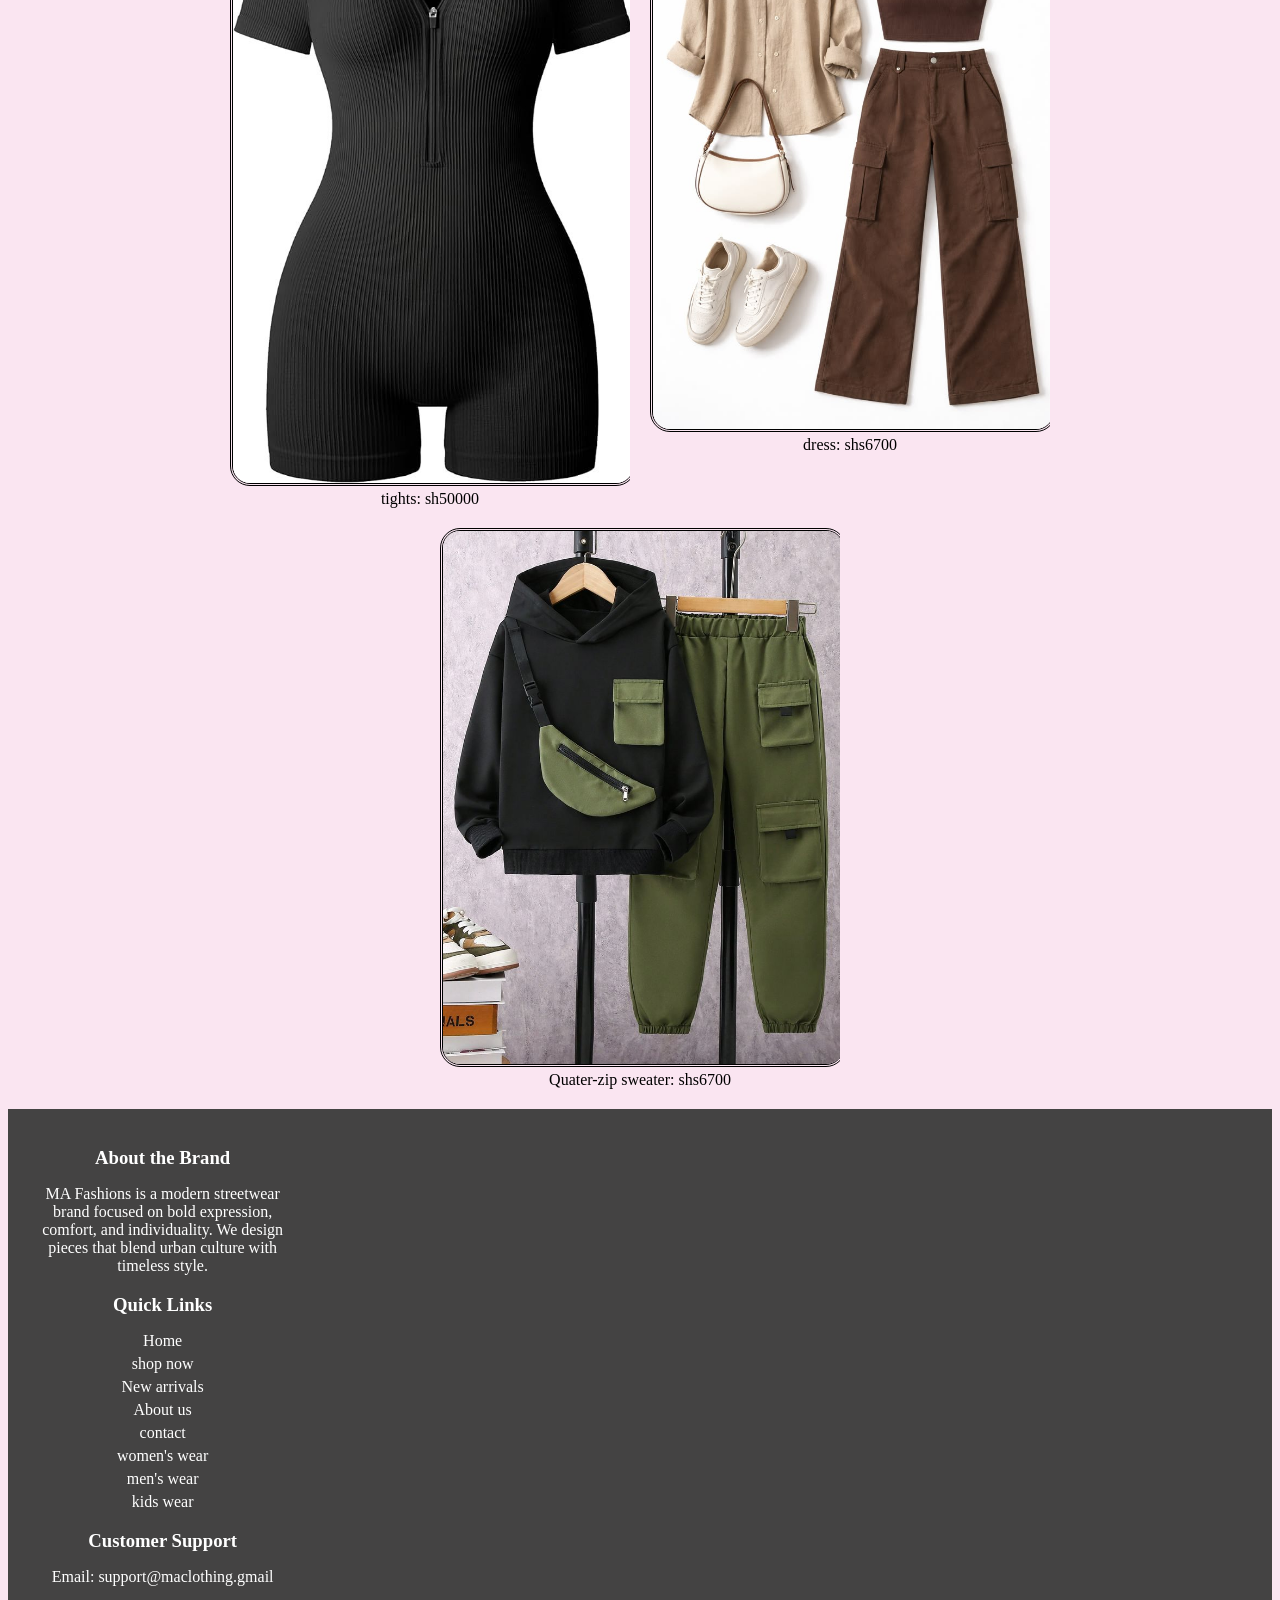
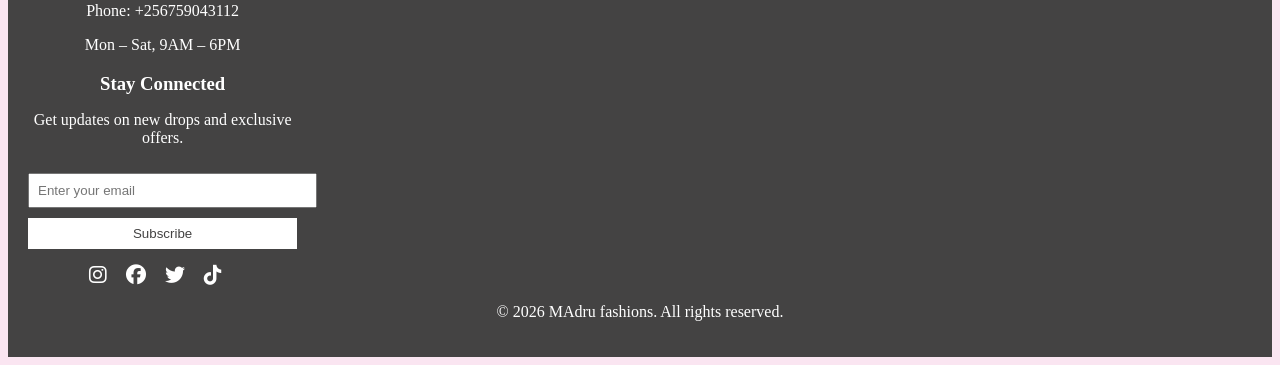
<file: woman.html>
<!DOCTYPE html>
<html lang="en">
<head>
    <meta charset="UTF-8">
    <meta name="viewport" content="width=device-width, initial-scale=1.0">
    <a href="index.html">Home</a>
    <a href="About us.html">About</a>
    <a href="contact.html">contact</a>
    <title>DrusMenswear</title>
    <link rel="stylesheet"href="style.css">
    <link rel="stylesheet" href="https://cdnjs.cloudflare.com/ajax/libs/font-awesome/6.5.0/css/all.min.css">
</head>
     <body class="womenbody">
        <header>
            <h1>WOMEN'S WEAR</h1>
        </header>
        <main>
        <p>Find the most elegant mens clothing at affordable prices .<br> From gentle to street wear all in one place .Variety of choice shop now.
   <div id="logoSplash" class="splash">
  <img src="images/ma.png" alt="My Logo" class="logo">
</div>
   <style>
  .splash {
    position: fixed;
    top: 0;
    left: 0;
    width: 100%;
    height: 100%;
    background: white;         
    display: flex;
    align-items: center;
    justify-content: center;
    z-index: 9999;
    opacity: 0;
    transition: opacity 1.5s ease;
  }

  .logo {
    max-width: 500px;           
    height: auto;
  }

  .splash.show {
    opacity: 1;
  }
</style>

<script>
  window.addEventListener('load', function() {
    
    const splash = document.getElementById('logoSplash');
    
    setTimeout(() => {
      splash.classList.add('show');
    }, 300);
    setTimeout(() => {
      splash.style.opacity = '0';
      setTimeout(() => {
        splash.style.display = 'none';
      }, 1500);
    }, 1500);  
  });
</script>
          <div class="menwear">
        <figure>
        <img src="images/women1.jpg" alt="image" class="men">
        <figcaption>sweaterpant: shs6700</figcaption>
                </figure>
                <figure>
        <img src="images/women2.jpg" alt="image" class="men">
        <figcaption>dress: shs6700</figcaption>
                </figure>
                <figure>
        <img src="images/women3.jpg" alt="image" class="men">
        <figcaption>pants combo: shs150000</figcaption>
                </figure>
        </div>
<div 4 class="menwear">
        <figure>
        <img src="images/women4.jpg" alt="image" class="men">
        <figcaption>tights: sh50000</figcaption>
        </figure>
        <figure>
        <img src="images/women5.jpg" alt="image" class="men">
        <figcaption>dress: shs6700</figcaption>
        </figure>
        <figure>
        <img src="images/women6.jpg" alt="image" class="men">
        <figcaption>Quater-zip sweater: shs6700</figcaption>
        </figure>
    </div 4>
     </body>
     <footer>
        <div class="conclusions">
  <div class="d1">
        <h3>About the Brand</h3>
        <p>
      MA Fashions is a modern streetwear brand focused on bold expression, 
      comfort, and individuality. We design pieces that blend urban culture 
      with timeless style.
    </p>
  </div>

  <div class="d2">
    <h3>Quick Links</h3>
    <ul>
      <li><a href="index.html">Home</a></li>
      <li><a href="shop.html">shop now</a></li>
      <li><a href="new arrivals.html">New arrivals</a></li>
      <li><a href="About us.html">About us</a></li>
      <li><a href="contact.html">contact</a></li>
      <li><a href="woman.html">women's wear</a></li>
      <li><a href="men.html">men's wear</a></li>
      <li><a href="kids.html">kids wear</a></li>
    </ul>
  </div>

  <div class="d3">
    <h3>Customer Support</h3>
    <p>Email: support@maclothing.gmail</p>
    <p>Phone: +256759043112</p>
    <p>Mon – Sat, 9AM – 6PM</p>
  </div>

  <div class="d4">
    <h3>Stay Connected</h3>
    <p>
      Get updates on new drops and exclusive offers.
    </p>
    <input type="email" placeholder="Enter your email">
    <button>Subscribe</button>
  </div>
  <div class="socials">
  <a href="https://www.instagram.com/"><i class="fab fa-instagram"></i></a>
  <a href="#"><i class="fab fa-facebook"></i></a>
  <a href="https://x.com/"><i class="fab fa-twitter"></i></a>
  <a href="https://www.tiktok.com/en/"><i class="fab fa-tiktok"></i></a>
</div>
<p>&copy; 2026 MAdru fashions. All rights reserved.</p>
</div>

        </div>
</footer>
</html>
</file>
<file: styles.css>
body{
    background-color: rgb(218, 210, 201);
}
main{
    background-color: antiquewhite;
}
.main-title{
    transition: 0.3s ease;
}
.main-title:hover{
    color: rgb(202, 29, 29);
}
h2{
    text-align: center;
    padding: 20px;
    transition: 0.3s ease;
}
h2:hover{
    color: rgb(202, 29, 29);
}
nav a{
    color: black;
    text-decoration: none;
    transition: 0.3s ease;
}
nav a:hover{
    color: rgb(202, 29, 29);
}
figcaption a{
    color: black;
    text-decoration: none;
    text-align: center;
}
.new {
    width: 100%;
    height: auto;
    object-fit: cover;
    transition: 0.3s ease;
}
.new:hover {
    transform: scale(1.01);
}
.fashion{
    display: flex;
    flex-wrap: wrap;
    justify-content: center;
    gap: 10px;
    background-color: rgb(247, 227, 227);
}
video{
    width: 100%;
    max-width: 470px;
    height: auto;
    background-color: rgb(185, 125, 125);
    gap: 5px;
}
.images{
    display: flex;
    flex-wrap: wrap;
    justify-content: center;
    gap: 20pxpx;
    align-items: center;
    background-color: rgb(235, 231, 231);
}
.images img{
    width: 270px;
    height: auto;
    border: solid;
    border-color: black;
    border-style: double;  
    border-radius: 20%;
    display: block; 
    transition: transform 0.5s ease; 
}
.images figure {
  overflow: hidden;
}
.images figure:hover img {
  transform: scale(1.03);
}
.conclusions {
  display: flex;
  justify-content: space-between;
  flex-wrap: wrap; 
  background-color: rgb(70, 68, 68);
  color: white;
  padding: 40px;
}

.conclusions div {
  width: 22%; 
}

.conclusions h3 {
  margin-bottom: 10px;
}

.conclusions ul {
  list-style: none;
  padding: 0;
}

.conclusions li {
  margin-bottom: 5px;
}

.conclusions input {
  padding: 8px;
  width: 100%;
  margin-top: 10px;
}

.conclusions button {
  margin-top: 10px;
  padding: 8px;
  width: 100%;
  background-color: white;
  color: rgb(68, 67, 67);
  border: none;
  cursor: pointer;
}
.socials {
  margin-top: 15px;
}

.socials a {
  color: white;
  margin-right: 15px;
  font-size: 20px;
  text-decoration: none;
  transition: 0.3s;
}

.socials a:hover {
  color: gray;
}
   .d2 a{
    color: white;
    text-decoration: none;
   }
   img, video{
    height: auto;
    display: block;
   }
   @media(max-width: 600px){
    .conclusions div {
      width: 100%;
      margin-bottom: 20px;
   }}
</file>
<file: style.css>
.menwear {
    display: flex;
    flex-wrap: wrap;
    justify-content: center;
    gap: 20px;
    padding: 20px;
   }
   body{
    background-color: rgb(211, 207, 207)
   }
   .men{
    width: 100%;
    max-width: 400px;
    height: auto;
    border-style: double;
    border-radius: 20px;
    transition : transform 0.5s ease;
   }
   .menwear figure{
    margin: 0;
    text-align: center;
    width: 100%;
    max-width: 400px;
   }
   .menwear figure {
  overflow: hidden;
}
.menwear figure:hover img {
  transform: scale(1.1);
   img, video{
    max-width: 100%;
    height: auto
   }
  }
a {
    text-decoration: none;
    color: black;
}

.conclusions div {
  width: 22%; 
}

.conclusions h3 {
  margin-bottom: 10px;
}

.conclusions ul {
  list-style: none;
  padding: 0;
}

.conclusions li {
  margin-bottom: 5px;
}

.conclusions input {
  padding: 8px;
  width: 100%;
  margin-top: 10px;
}

.conclusions button {
  margin-top: 10px;
  padding: 8px;
  width: 100%;
  background-color: white;
  color: rgb(68, 67, 67);
  border: none;
  cursor: pointer;
}
.socials {
  margin-top: 15px;
}

.socials a {
  color: white;
  margin-right: 15px;
  font-size: 20px;
  text-decoration: none;
  transition: 0.3s;
}

.socials a:hover {
  color: gray;
}
   .d2 a{
    color: white;
    text-decoration: none;
   }
   img, video{
    max-width: 100%;
    height: auto
   }
   @media(max-width: 600px){
    .conclusions div {
      width: 100%;
      margin-bottom: 20px;
   }
  }
   .womenbody{
background-color: rgb(250, 229, 241);
   }
   footer{
    background-color: rgb(68, 67, 67);
    color: white;
    text-align: center;
    padding: 20px;
   }
</file>
